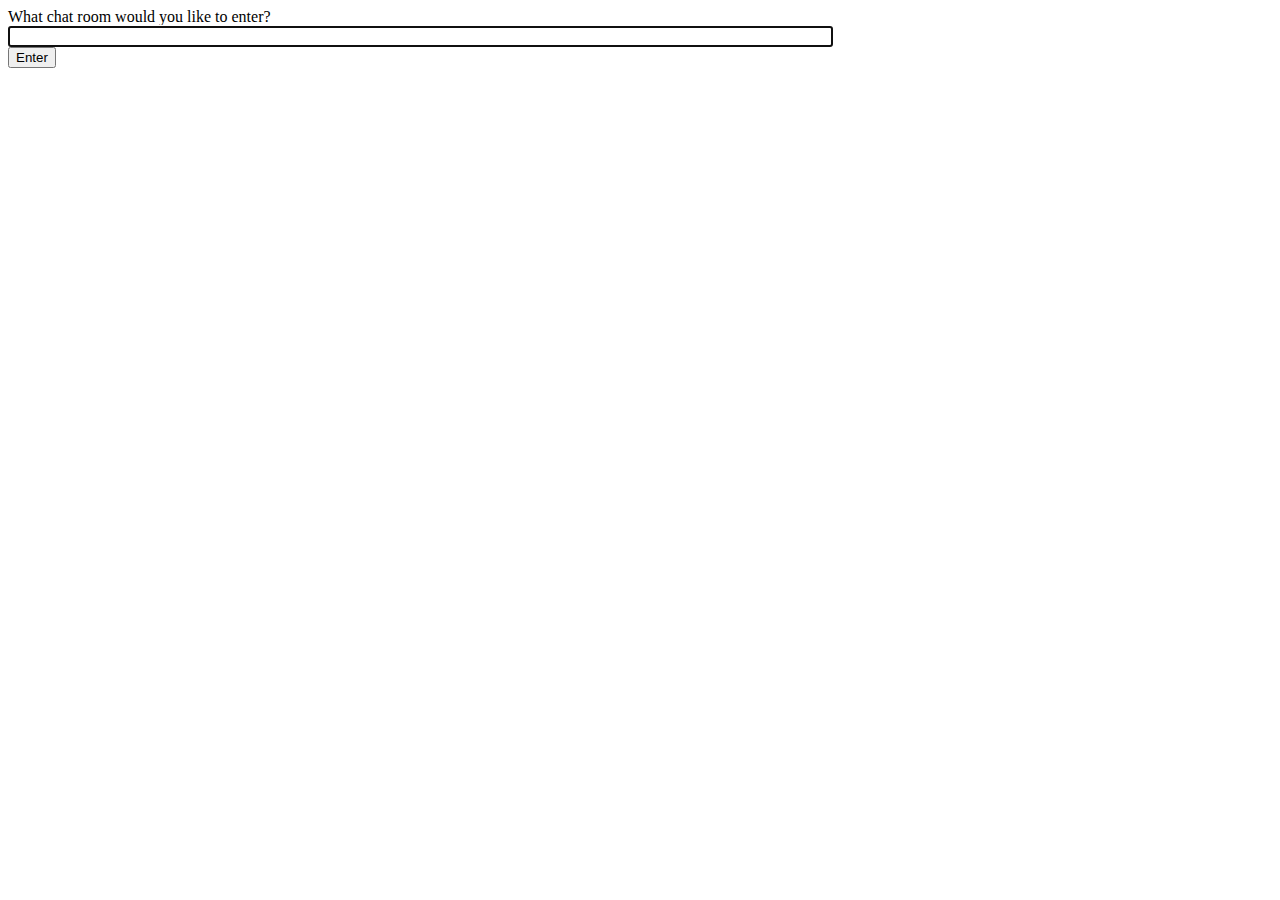
<file: chat/templates/index.html>
<html>
<head>
    <meta charset="utf-8"/>
    <title>Chat Rooms</title>
</head>
<body>
    What chat room would you like to enter?<br/>
    <input id="room-name-input" type="text" size="100"/><br/>
    <input id="room-name-submit" type="button" value="Enter"/>

    <script>
        document.querySelector('#room-name-input').focus();
        document.querySelector('#room-name-input').onkeyup = function(e) {
            if (e.keyCode === 13) {  // enter, return
                document.querySelector('#room-name-submit').click();
            }
        };

        document.querySelector('#room-name-submit').onclick = function(e) {
            var roomName = document.querySelector('#room-name-input').value;
            window.location.pathname = '/chat/' + roomName + '/';
        };
    </script>
</body>
</html>
</file>
